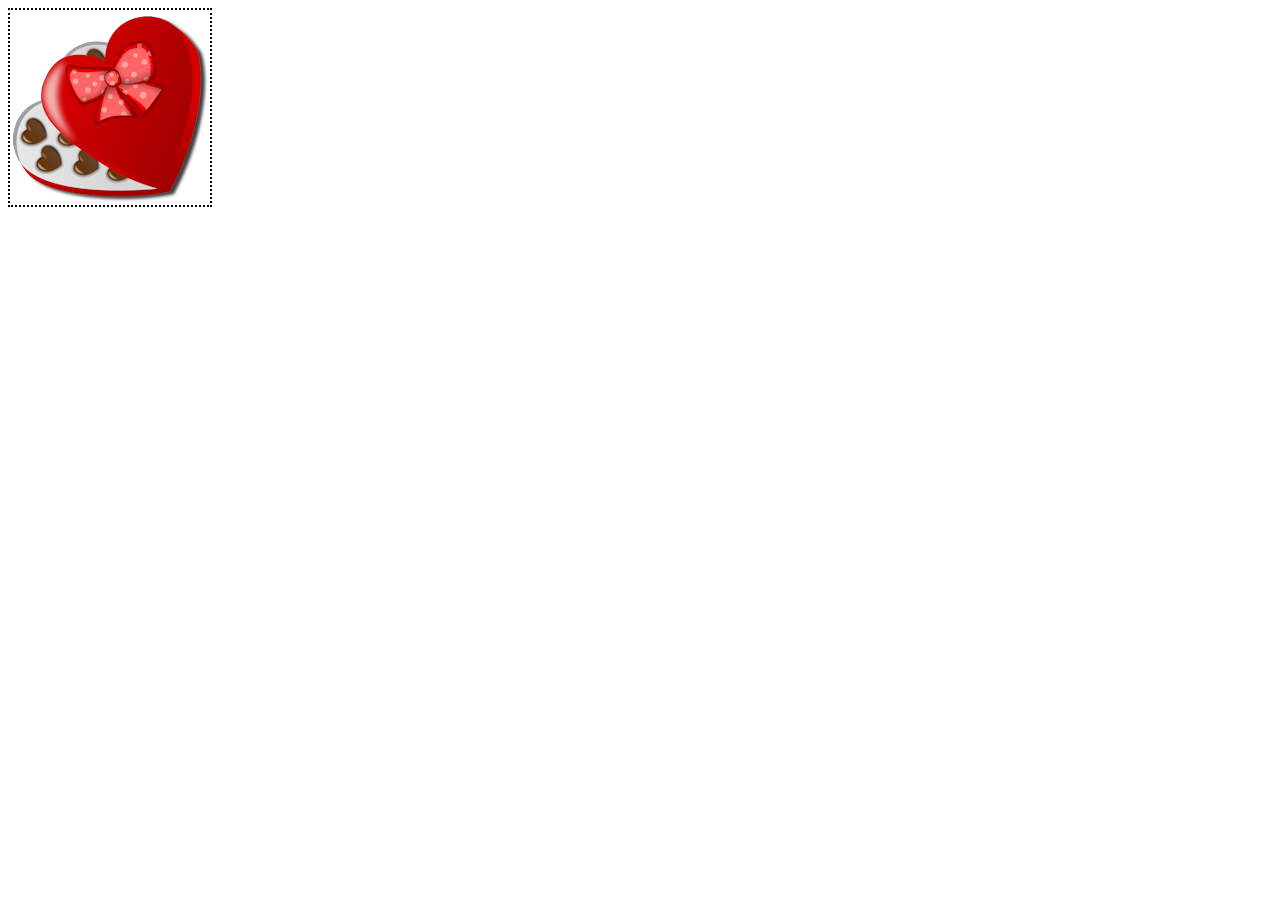
<file: index.html>
<!DOCTYPE html>
<html lang="en">
<head>
    <meta charset="UTF-8">
    <title>Inline or block</title>
    <link rel="stylesheet" href="css1/styles.css"/>
</head>
<body>
<img src="info1.png" alt="info1 pic"/>




</body>
</html>
</file>
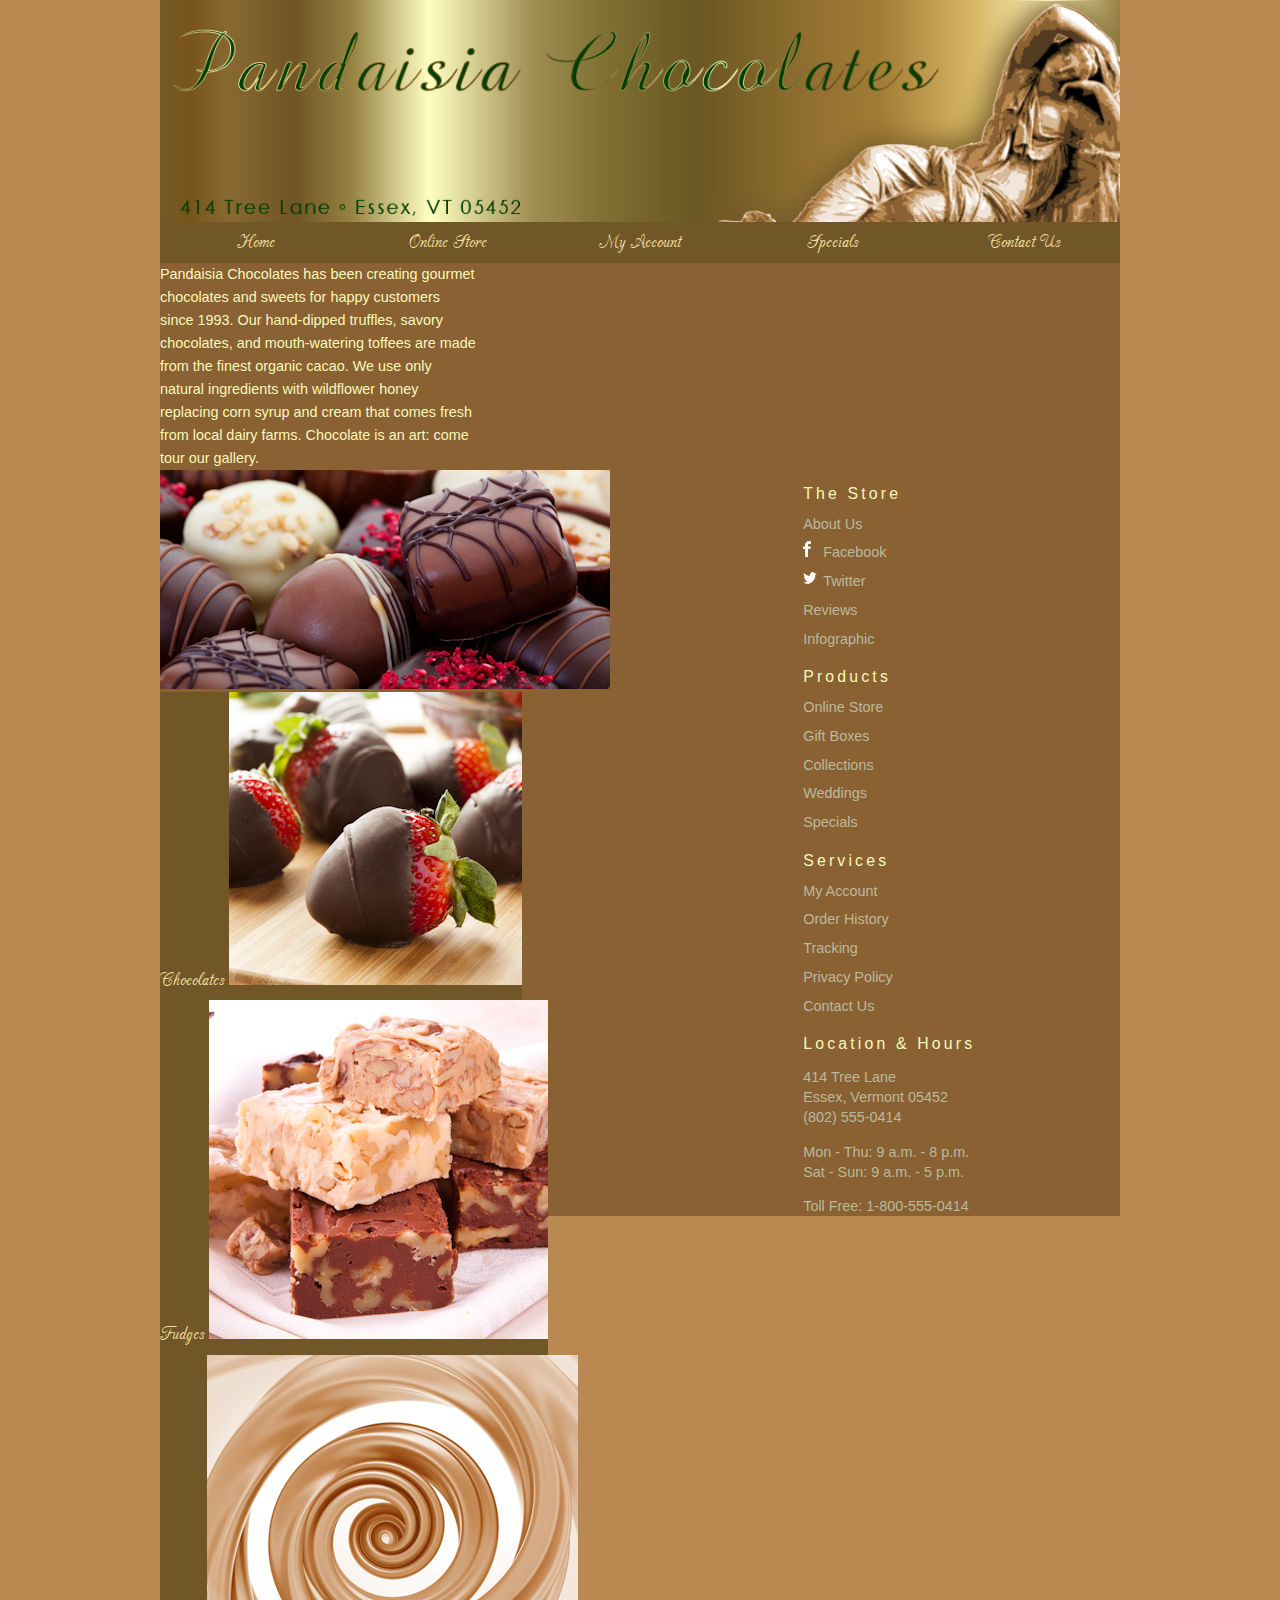
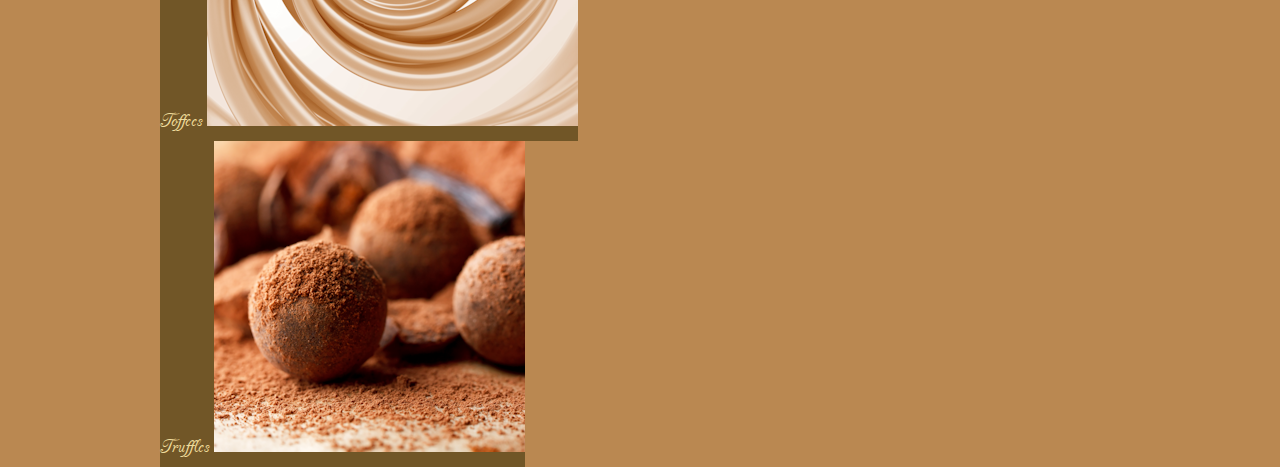
<file: pc_home.html>
<!DOCTYPE html>
<html>
<head>
   <!--
    New Perspectives on HTML5 and CSS3, 7th Edition
    Tutorial 3
    Tutorial Case
    
    Home Page of Pandaisia Chocolates
    Author: Toni Alfaro
    Date:   05/11/1981

    Filename: pc_home.html
   -->
   <meta charset="utf-8" />
   <meta name="keywords" content="chocolate, chocolatier, cocoa, cacao, desserts" />
   <title>Pandaisia Chocolates</title>

   <link href="pc_reset.css" rel="stylesheet"/>
   <link href="pc_styles1.css" rel="stylesheet"/>
   <link href="pc_home.css" rel="stylesheet"/>


</head>

<body>
   <header>
      <img src="pc_logo.png" alt="Pandaisia Chocolates" />
      <nav class="horizontalNavigation">
         <ul>
            <li><a href="pc_home.html">Home</a></li>
            <li><a href="#">Online Store</a></li>
            <li><a href="#">My Account</a></li>
            <li><a href="#">Specials</a></li>
            <li><a href="#">Contact Us</a></li>
         </ul>
      </nav>
   </header>
   <section id="leftColumn">
      <p>Pandaisia Chocolates has been creating
         gourmet chocolates and sweets for happy customers since
         1993. Our hand-dipped truffles, savory chocolates, and 
         mouth-watering toffees are made from the finest
         organic cacao. We use only natural ingredients with
         wildflower honey replacing corn syrup and cream that comes 
         fresh from local dairy farms. Chocolate
         is an art: come tour our gallery.</p>
   </section>
   <section id="rightColumn"> <img src="pc_photo1.png" alt="" />
      <nav class="horizontalNavigation">
         <ul>
            <li><a class="photoLink" href="#">Chocolates <img src="pc_photo2.png" alt="" /></a></li>
            <li><a class="photoLink" href="#">Fudges <img src="pc_photo3.png" alt="" /></a></li>
            <li><a class="photoLink" href="#">Toffees <img src="pc_photo4.png" alt="" /></a></li>
            <li><a class="photoLink" href="#">Truffles <img src="pc_photo5.png" alt="" /></a></li>
         </ul>
      </nav>
   </section>
   <footer>
      <nav class="verticalNavigation">
         <h1>The Store</h1>
         <ul>
            <li><a href="pc_about.html">About Us</a></li>
            <li><a href="#"><img id="fbicon" src="fbicon.png" alt="" />Facebook</a></li>
            <li><a href="#"><img id="twittericon" src="twittericon.png" alt="" />Twitter</a></li>
            <li><a href="#">Reviews</a></li>
            <li><a href="pc_info.html">Infographic</a></li>
         </ul>
      </nav>
      <nav class="verticalNavigation">
         <h1>Products</h1>
         <ul>
            <li><a href="#">Online Store</a></li>
            <li><a href="#">Gift Boxes</a></li>
            <li><a href="#">Collections</a></li>
            <li><a href="#">Weddings</a></li>
            <li><a href="#">Specials</a></li>
         </ul>
      </nav>
      <nav class="verticalNavigation">
         <h1>Services</h1>
         <ul>
            <li><a href="#">My Account</a></li>
            <li><a href="#">Order History</a></li>
            <li><a href="#">Tracking</a></li>
            <li><a href="#">Privacy Policy</a></li>
            <li><a href="#">Contact Us</a></li>
         </ul>
      </nav>
      <section id="contactInfo">
         <h1>Location &amp; Hours</h1>
         <p>414 Tree Lane <br />
            Essex, Vermont 05452<br />
            (802) 555-0414 </p>
         <p>Mon - Thu: 9 a.m. - 8 p.m.<br />
            Sat - Sun: 9 a.m. - 5 p.m.</p>
         <p>Toll Free: 1-800-555-0414</p>
      </section>
   </footer>
</body>
</html>
</file>
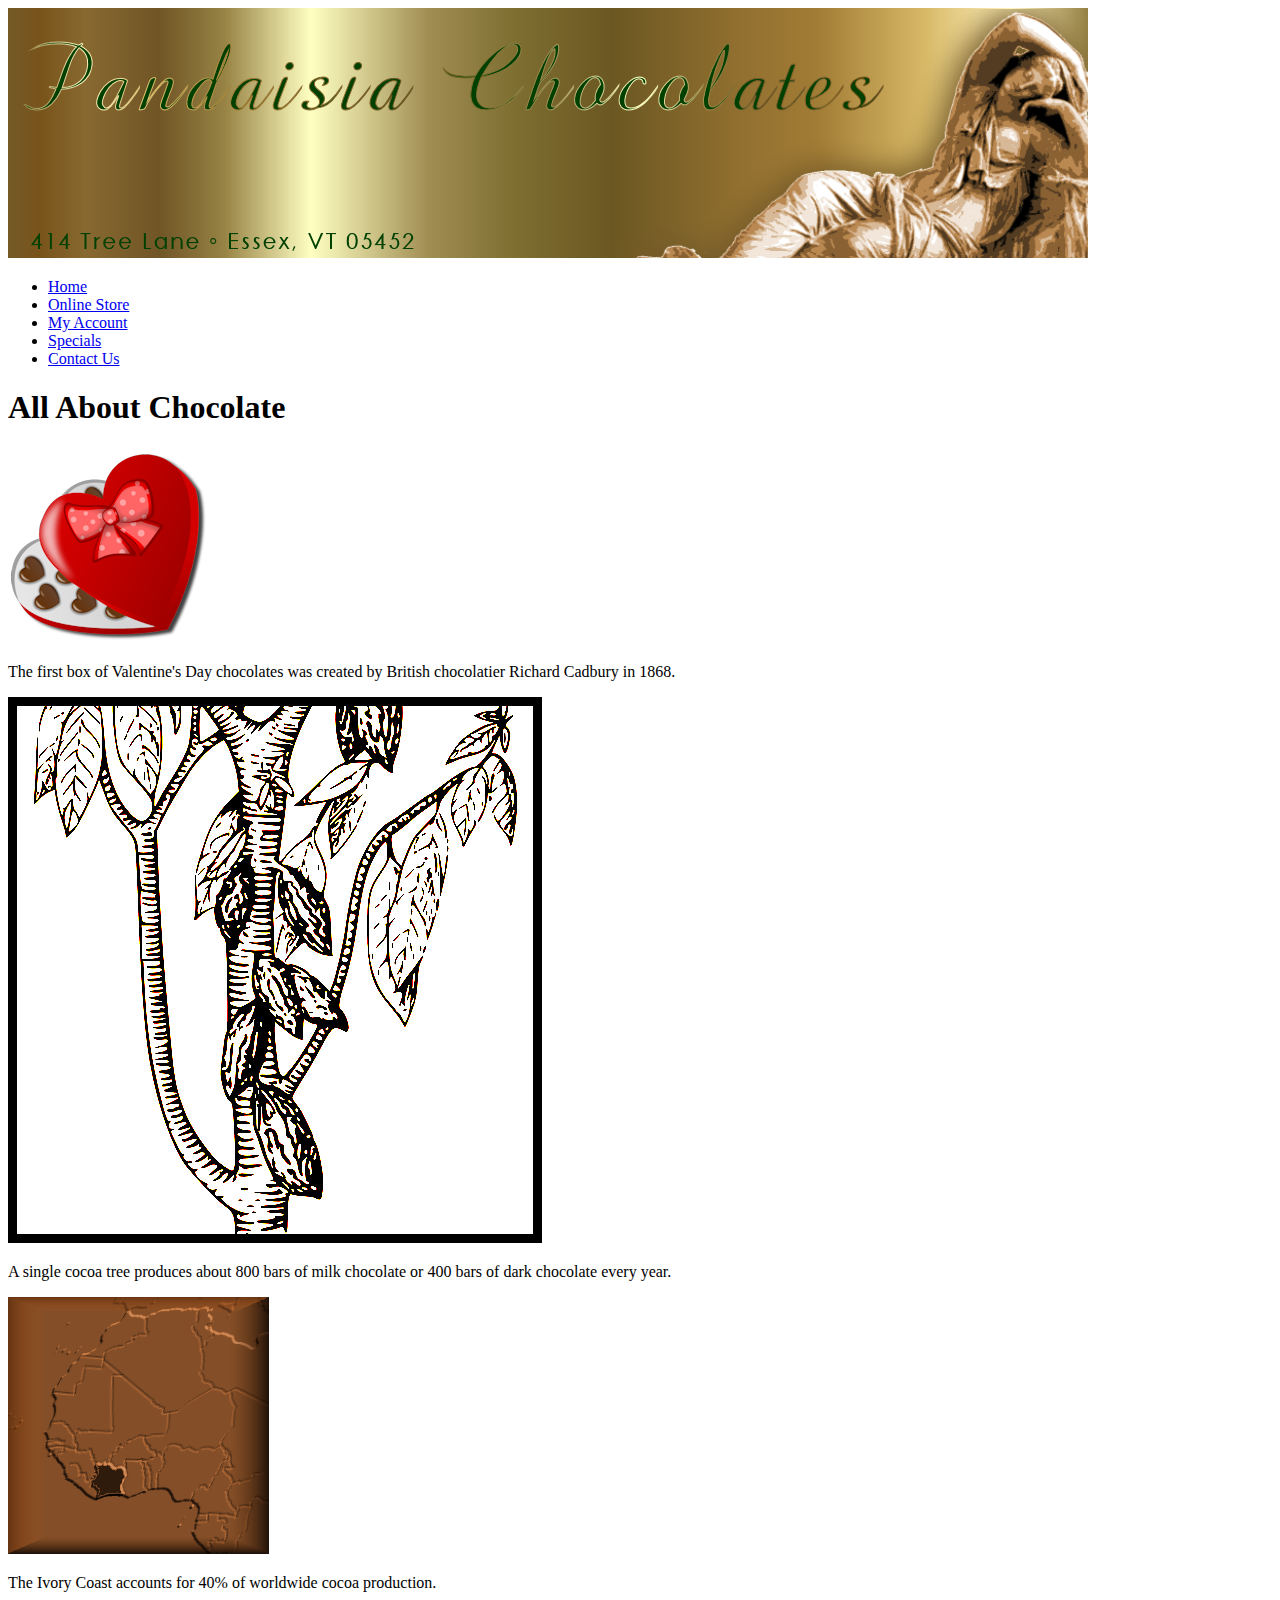
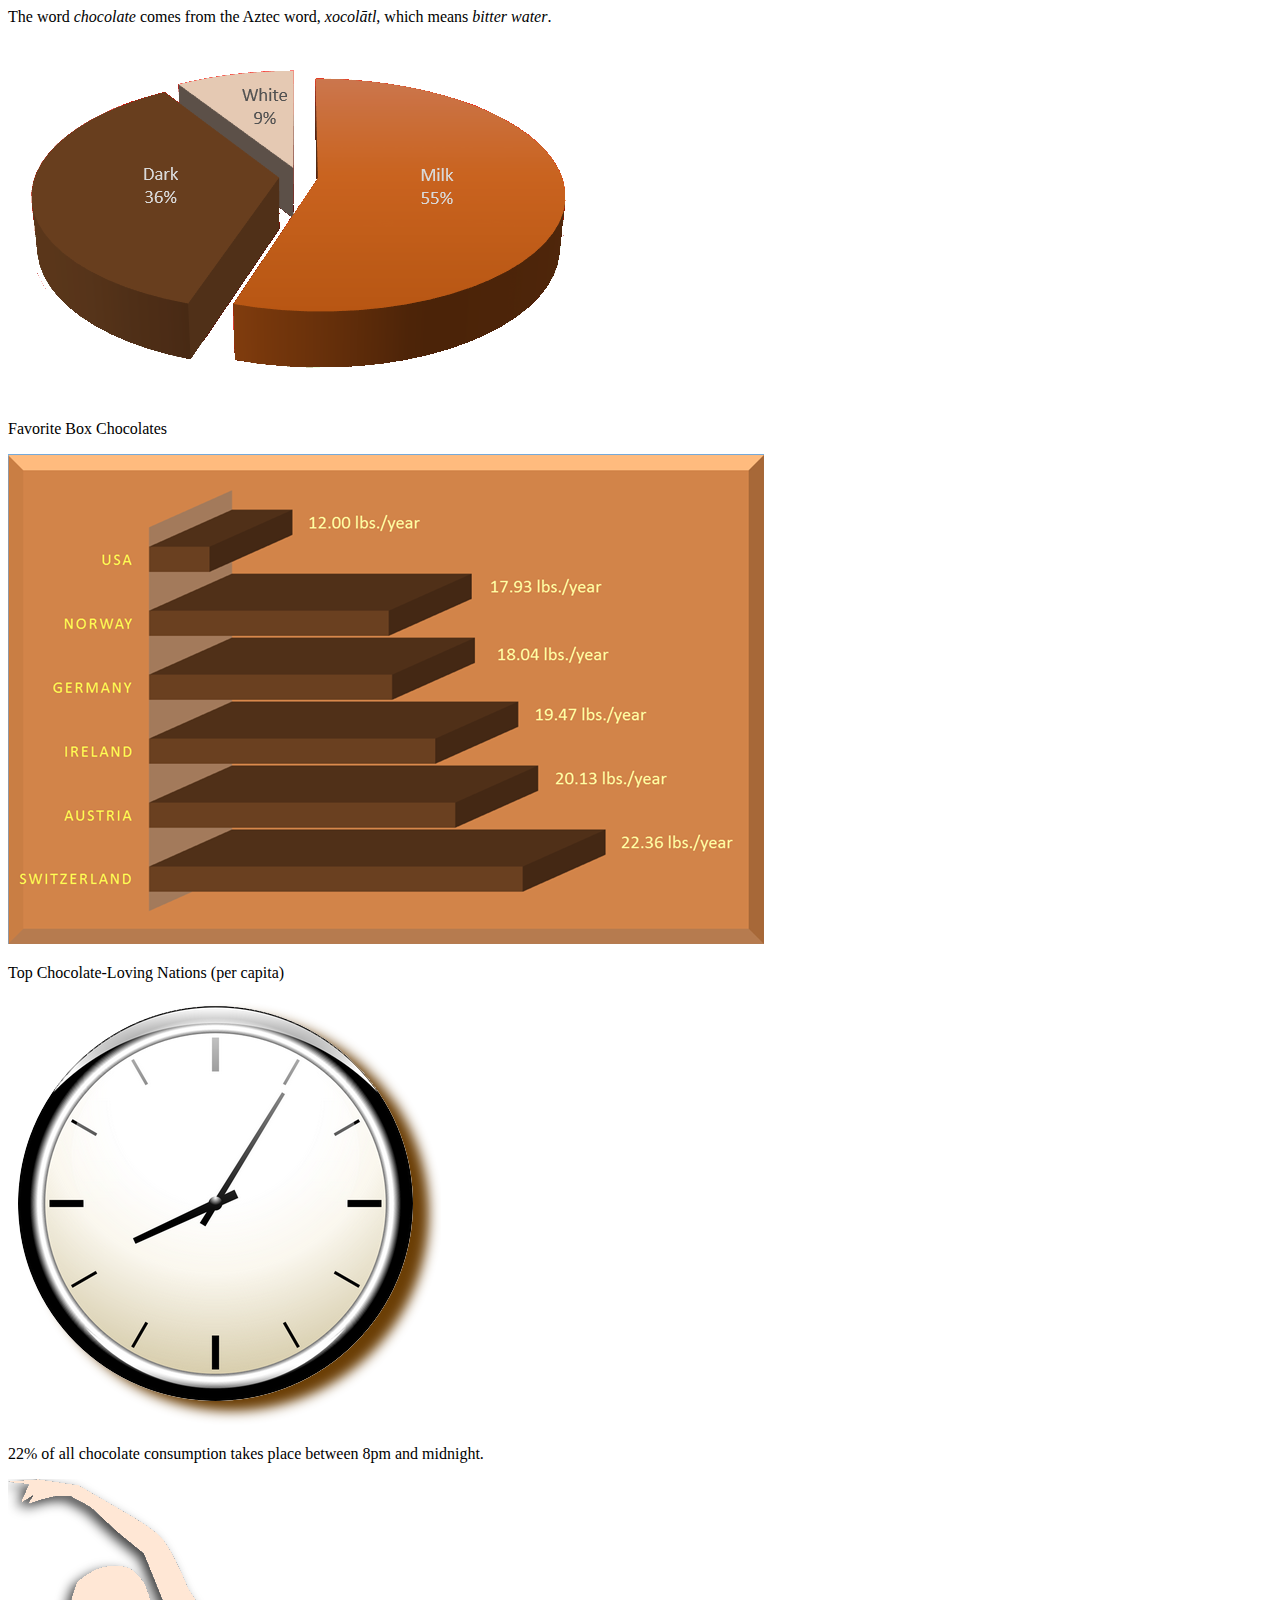
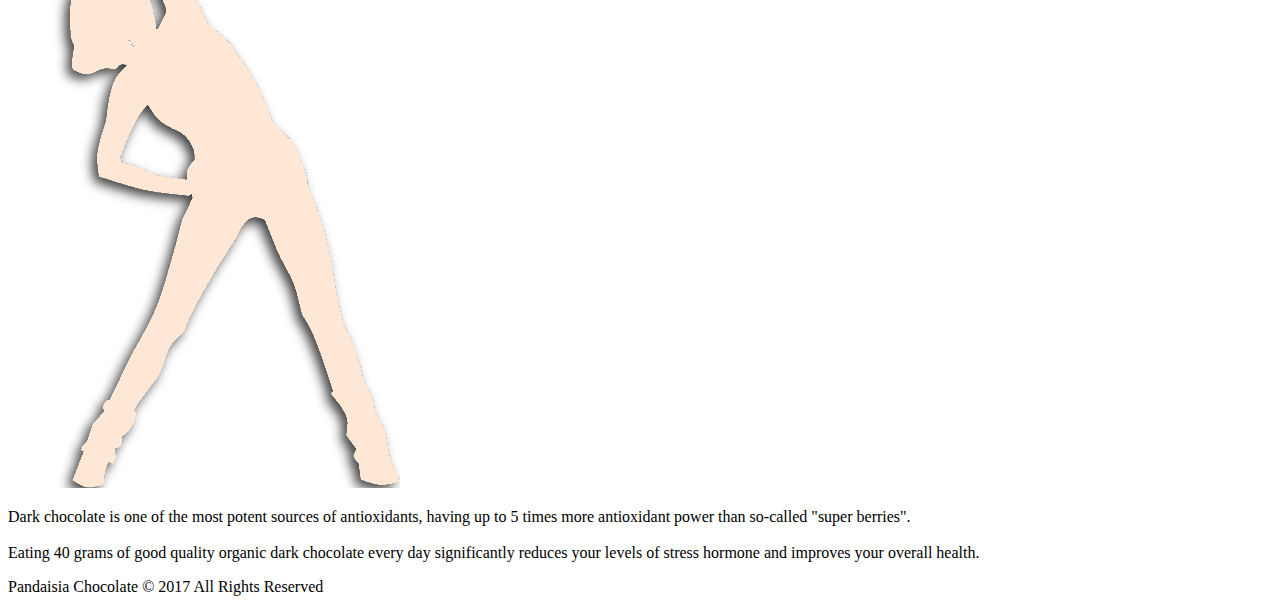
<file: pc_info_txt.html>
<!DOCTYPE html>
<html>
<head>
   <!--
    New Perspectives on HTML5 and CSS3, 7th Edition
    Tutorial 3
    Tutorial Case
    
    Chocolate Infographic Page
    Author: 
    Date:  

    Filename: pc_info.html
   -->
   <meta charset="utf-8" />
   <title>Chocolate Infographic</title>
</head>

<body>
   <header>
      <img src="pc_logo.png" alt="Pandaisia Chocolates" />
      <nav class="horizontalNavigation">
         <ul>
            <li><a href="pc_home.html">Home</a></li>
            <li><a href="#">Online Store</a></li>
            <li><a href="#">My Account</a></li>
            <li><a href="#">Specials</a></li>
            <li><a href="#">Contact Us</a></li>
         </ul>
      </nav>
      <h1>All About Chocolate</h1>
   </header>
   <main id="infographic">
      <div id="info1" class="infobox">
         <img src="info1.png" alt="chocolate box" />
         <p>The first box of Valentine's Day chocolates was created by British 
            chocolatier Richard Cadbury in 1868.</p>
      </div>
      <div id="info2" class="infobox">
         <img src="info2.png" alt="tree" />
         <p>A single cocoa tree produces about 800 bars of milk chocolate 
            or 400 bars of dark chocolate every year.</p>
      </div>
      <div id="info3" class="infobox">
         <img src="info3.png" alt="map" />
         <p>The Ivory Coast accounts for 40% of worldwide cocoa production.</p>
      </div>
      <div id="info4" class="infobox">
         <p>The word <em>chocolate</em> comes from the Aztec word, 
            <em>xocol&#257;tl</em>, which means <em>bitter water</em>.
         </p>
      </div>
      <div id="info5" class="infobox">
         <img src="info5.png" alt="piechart" />
         <p>Favorite Box Chocolates</p>
      </div>
      <div id="info6" class="infobox">
         <img src="info6.png" alt="barchart" />
         <p>Top Chocolate-Loving Nations (per capita)</p>
      </div>
      <div id="info7" class="infobox">
         <img src="info7.png" alt="clock" />
         <p>22% of all chocolate consumption takes place between 8pm 
            and midnight.</p>
      </div>
      <div id="info8" class="infobox">
         <img src="info8.png" alt="icon" />
         <p>Dark chocolate is one of the most potent sources of antioxidants,
            having up to 5 times more antioxidant power than so-called 
            "super berries".<br /><br />
            Eating 40 grams of good quality organic dark 
            chocolate every day significantly reduces your levels of stress 
            hormone and improves your overall health.</p>
      </div>
   </main>
   <footer>
      Pandaisia Chocolate &copy; 2017 All Rights Reserved
   </footer>
</body>
</html>
</file>
<file: css1/styles.css>
img {
    border: 2px dotted;
    display: inline;

}

blockquote {
    display: list-item;
}
</file>
<file: pc_styles1.css>
@charset "utf-8";

@font-face {
	font-family: Champagne;
	src: url(cac_champagne.woff) format('woff'),
	     url(cac_champagne.ttf) format('ttf');
}

/*
   New Perspectives on HTML5 and CSS3, 7th Edition
   Tutorial 3
   Tutorial Case
   
   Typography and Color Styles for pc_home.html
   
   Filename: pc_styles1.css

*/

/* HTML and Body Styles */

html {
   background-color: rgb(186, 136, 81);
   font-family: Verdana, Geneva, Arial, sans-serif; 	
}

body {
   background-color: rgb(138, 97, 51);

}


/* Horizontal Navigation Styles */

nav.horizontalNavigation a {
   background-color: rgb(113, 86, 39);
   font-family: Champagne, cursive;
   font-size: 1.4em;
   line-height: 1.8em;
   text-align: center;
}  

nav.horizontalNavigation a:link, 
nav.horizontalNavigation a:visited {
   color: rgb(239, 220, 156);
}

nav.horizontalNavigation a:hover, 
nav.horizontalNavigation a:active {
   background-color: rgb(71, 52, 29);
}   


/* Left Column Paragraph Styles */

section#leftColumn p {
   color: rgb(248, 248, 186);
   font-size: 0.9em;
   line-height: 1.6em;
}


/* Footer Styles */

body > footer {
   font-size: 0.9em;
   color: rgb(186, 186, 156);
}

body > footer h1 {
   color: rgb(248, 248, 186);
   font-size: 1.1em;
   font-weight: normal;
   letter-spacing: 0.2em;
   margin: 1em 0 0.5em 1em;
}

/* Vertical Navigation Styles */

nav.verticalNavigation ul {
   margin-left: 1em;
   line-height: 2em;
}

nav.verticalNavigation a:link, 
nav.verticalNavigation a:visited {
   color: rgb(186, 186, 156);
}

nav.verticalNavigation a:hover, 
nav.verticalNavigation a:active {
   text-decoration: underline;
}

/* Contact Info Styles */

section#contactInfo p {
   line-height: 1.4em;
   margin: 1em;
}
</file>
<file: pc_home.css>
@charset "utf-8";

/*
   New Perspectives on HTML5 and CSS3, 7th Edition
   Tutorial 3
   Tutorial Case
   
   Style Sheet for the Layout of the Pandaisia Chocolates Home Page
   Author: Toni Alfaro
   Date:   05/11/1981
   
   Filename: pc_home.css

*/


/* Body Styles */

body {
    margin-left: auto;
    margin-right: auto;
    max-width: 960px;
    min-width: 640px;
    width: 95%;

}



/* Body Header Styles */

body > header > img {
    display: block;
    width: 100%;
}
body > header > nav.horizontalNavigation li {
    width: 20%;
}




/* Horizontal Navigation Styles */

nav.horizontalNavigation li {
    display: block;
    float: left;
}

nav.horizontalNavigation a {
    display: block;
    text-align: center;
}

/* Left Column Styles */

section#leftColumn {
    clear: left;
    clear: left;
    width: 33%;
}


/* Right Column Styles */

section#rightColumn {
    float: left;
    width: 67%;
}




/* Footer Styles */
</file>
